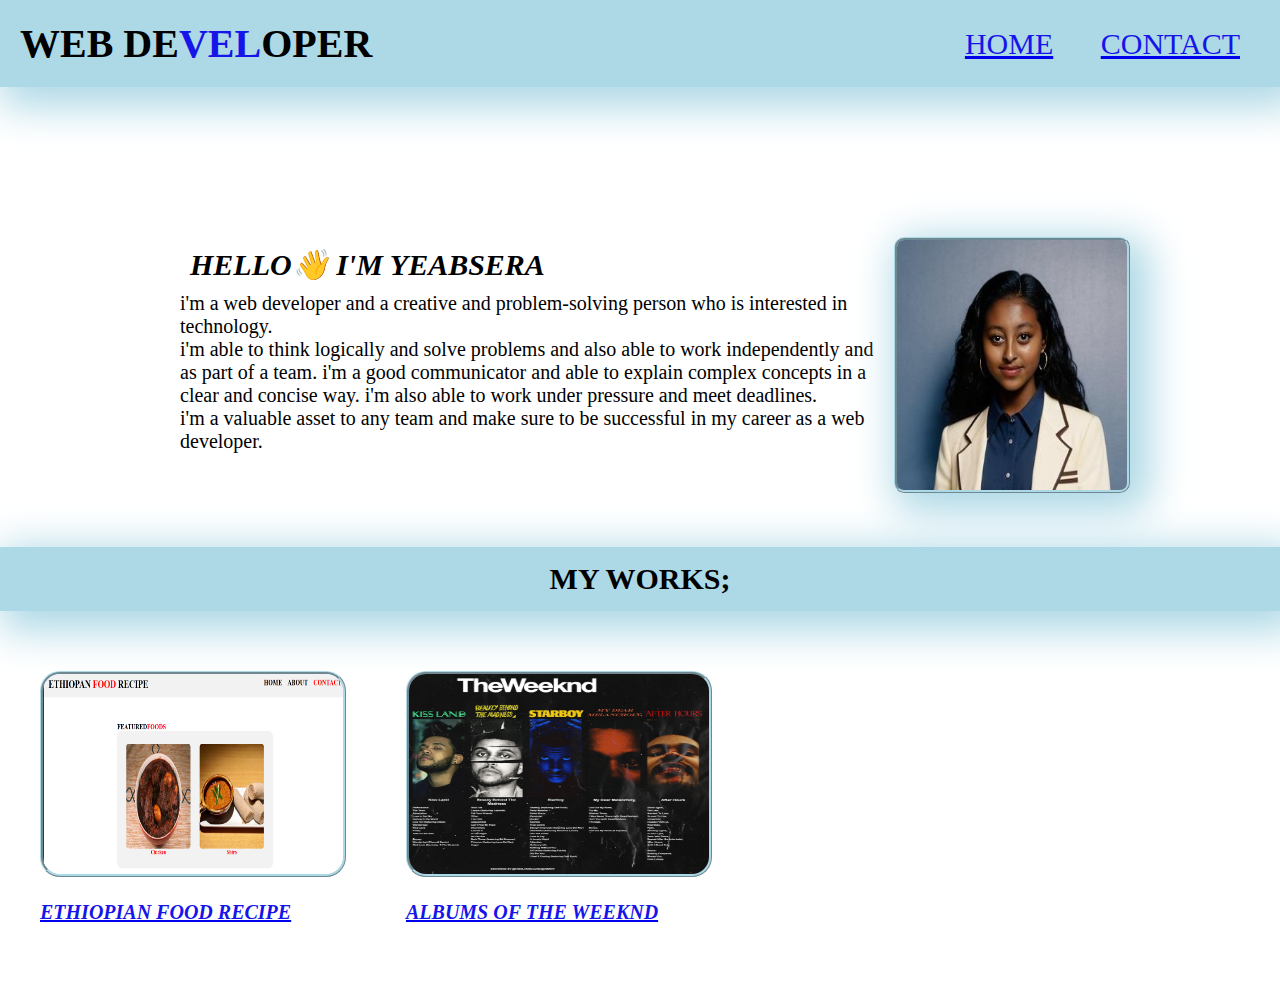
<file: index.html>
<!DOCTYPE html>
<html lang="en">
<head>
    <meta charset="UTF-8">
    <meta name="viewport" content="width=device-width, initial-scale=1.0">
    <title>portfolio</title>
    <link rel="stylesheet" href="index.css">
</head>

    <header>
        <h2>Web de<span>vel</span>oper</h2>
        <nav>
           <ul>
            <li> <a href="index.html"><span>home</span></a> </li>
            <li> <a href="mailto: yeabsera246@gmail.com"> <span>contact</span></a>  </li>
           </ul> 
        </nav>
    </header>
<body>
    <div class="container">
            <div class="left">
                <h1>hello👋 i'm yeabsera </h1>
                <p>i'm a web developer and a creative and problem-solving person who is interested in technology. <br> i'm able to think logically and solve problems and also able to work independently and as part of a team. i'm a good communicator and able to explain complex concepts in a clear and concise way. i'm also able to work under pressure and meet deadlines.
                    <br>  i'm a valuable asset to any team and make sure to be successful in my career as a web developer.
                    </p>
            </div>
                <div class="right">
                    <img src="photo_2023-11-28_16-10-53.jpg" alt="">
                </div>
       
    </div>
<div class="mywork">
    <h1>my works;</h1>
   <div class="seraw">
    <a href="doc.html">
        <div class="link">
            <img src="2023-11-28 (2).png" alt="recipe">
           <span> <h2>ethiopian food recipe</h2></span>
        </div>
    </a>
    <a href="file.html">
        <div class="weeknd">
            <img src="R.jpg" alt="albums of theweeknd">
           <span> <h2>albums of the weeknd</h2> </span>
        </div>
    </a>
   </div>  
</div>
</body>
</html>
</file>
<file: index.css>
* {
    padding: 0;
    margin: 0;

}
header{
    display: flex;
    justify-content: space-between;
    background-color: lightblue;
    align-items: center;
    padding: 20px;
    box-shadow: 10px 10px 40px 10px lightblue;

}
span{
    color: rgb(21, 21, 233);
}
h2{
    font-size: 40px;
    text-transform: uppercase;
}
nav ul li{
    display: inline;
    font-size: 30px;
    padding: 20px;
    font-weight: 40px;
    cursor: pointer;
    text-transform: uppercase;
    & :hover{
        color: aqua;
    }
}
.container{
    display: flex;
    justify-content: space-between;
    margin-top: 150px;
    margin-left: 150px;
    margin-right: 150px;
    margin-bottom: 50px;

}
.right img{
    height: 250px;
    width: 230px;
    border-radius: 10px;
    border-style: ridge;
    border-color: lightblue;
    box-shadow: 10px 10px 40px 10px lightblue;
    cursor: pointer;
    transition: transform 0.3s ease;
    &:hover{
        transform: translateY(-10px);
    }
}
.left{
    padding-left: 30px;
}
.left h1{
    padding: 10px;
    text-transform: uppercase;
    font-style: oblique;
    font-size: 30px;
}
.left p{
    font-style: normal;
    font-size: 20px;
}
.link img{
    height: 200px;
    width: 300px;
    margin: 20px;
    border-radius: 20px;
    border-style: ridge;
    border-color: lightblue;
    cursor: pointer;
    transition: transform o.5s ease;
    &:hover{
        transform: translateY(-10px);
    }

}
.mywork h1{
    background-color: lightblue;
    justify-content: center;
    display: flex;
    padding: 15px;
    text-transform: uppercase;
    font-style: normal;
    font-size: 30px;
    box-shadow: 10px 10px 40px 10px lightblue;
}
.weeknd img{
    height: 200px;
    width: 300px;
    margin: 20px;
    border-radius: 20px;
    border-style: ridge;
    border-color: lightblue;
    cursor: pointer;
    transition: transform o.5s ease;
    &:hover{
        transform: translateY(-10px);
    }
}
.seraw{
    display: flex;
}
.seraw h2{
    text-transform: uppercase;
    font-style: oblique;
    font-size: 20px;
    padding-left: 40px;
    padding-bottom: 60px;
}
.seraw img{
    margin-top: 60px;
    margin-left: 40px;
}
</file>
